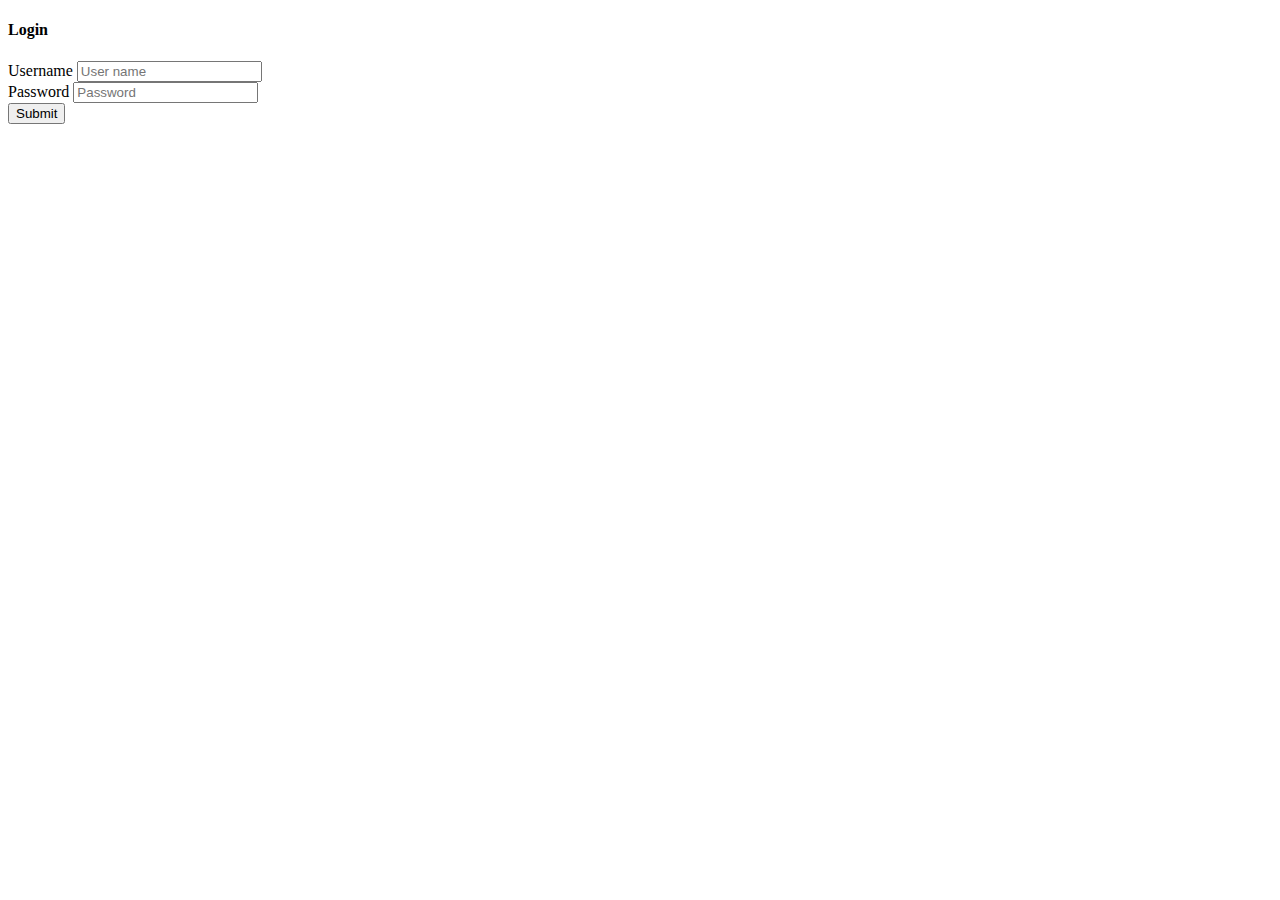
<file: src/main/resources/templates/login.html>
<!DOCTYPE html>
<html lang="en" xmlns:v-on="http://www.w3.org/1999/xhtml">
<head th:replace="fragments/header :: header('Login')" />
<body>
<div id="root">
    <div th:replace="fragments/nav :: nav"></div>
    <div class="container">
        <div class="row">
            <div class="col-sm-6 offset-sm-2">
                <h4 id="loginHeader">Login</h4>
            </div>
        </div>
        <div  class="col-sm-6 offset-sm-2">
                <div class="form-group">
                    <label for="username">Username</label>
                    <input v-model="username" class="form-control" type="text" placeholder="User name" id="username"/>
                </div>
                <div class="form-group">
                    <label for="password">Password</label>
                    <input v-model="password" class="form-control" type="password" placeholder="Password" id="password"/>
                </div>
                <button class="btn btn-primary" type="submit" v-on:click="login"> Submit </button>
        </div>
    </div>
</div>
</body>
<div th:replace="fragments/footer :: foot"></div>
<script>
    var app = new Vue({
        el: '#root',
        mounted() {
            Event.$on('logged-in',function(){
                window.location.replace("/");
            })
        },
        data:{
            username: '',
            password: '',
        },
        methods: {
            login(){
                var params = new URLSearchParams();
                params.append('grant_type', 'password');
                params.append('username', this.username);
                params.append('password',this.password);
                axios({
                    method:'post',
                    url:'oauth/token',
                    auth:{username:'my-trusted-client',password:'secret'},
                    headers: {"Content-type": "application/x-www-form-urlencoded; charset=utf-8"},
                    data:params
                }).then(function(response){
                    set_cookie("access_token",response.data.access_token);
                    set_cookie("username",this.username.value);
                    document.location.replace("/");
                });
            }
        }
    });
</script>
</html>
</file>
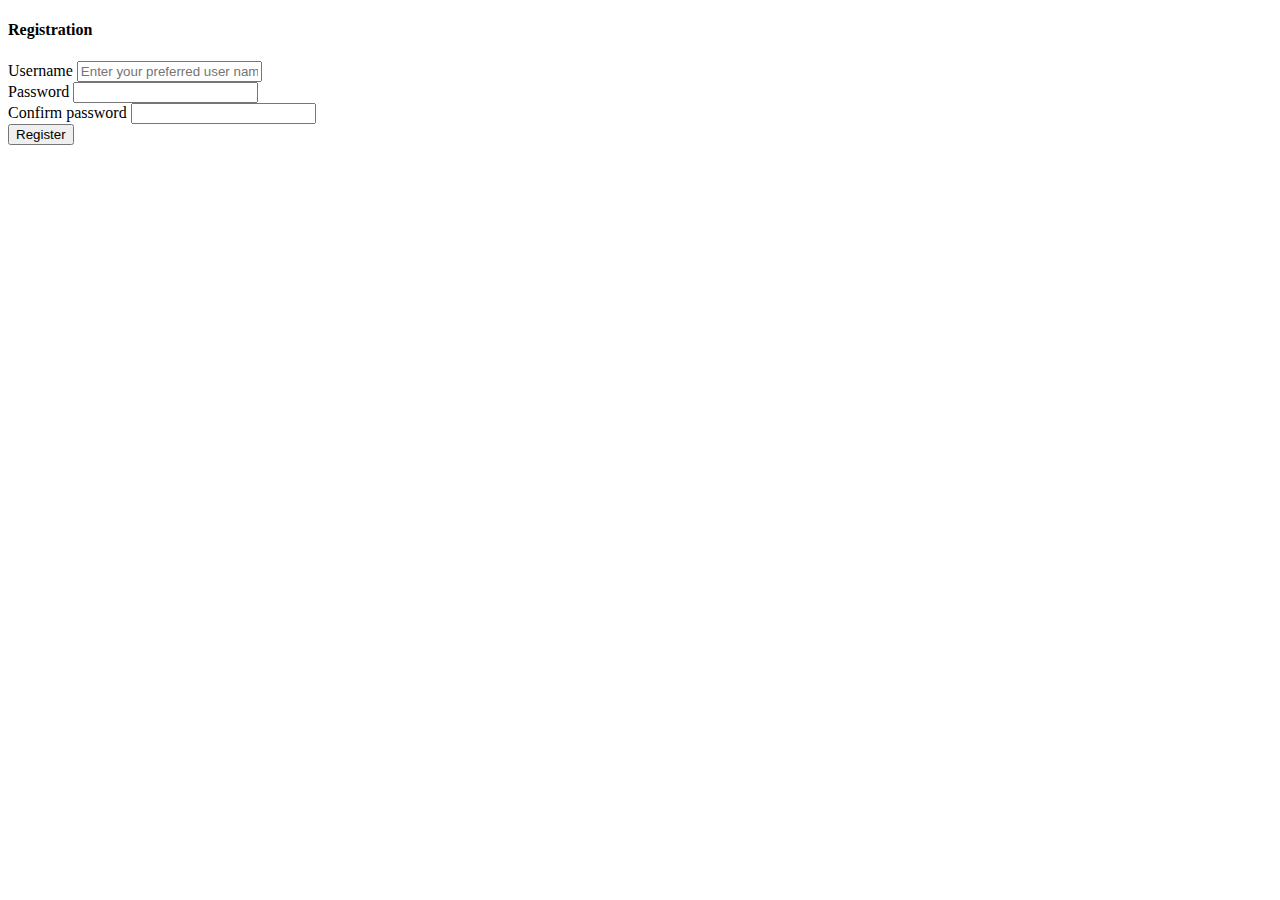
<file: src/main/resources/templates/register.html>
<!DOCTYPE html>
<html lang="en">
<head th:replace="fragments/header :: header('Register')" />
<body>
<div id="root">
    <div th:replace="fragments/nav :: nav"></div>
    <div class="container">
        <div class="row">
            <div class="col-sm-6 offset-sm-2">
                <h4 id="registerHeader">Registration</h4>
            </div>
        </div>
        <div class="col-sm-6 offset-sm-2">
            <div class="form-group">
                <label for="username">Username</label>
                <input v-model="username" class="form-control" type="text" placeholder="Enter your preferred user name" id="username"/>
            </div>
            <div class="form-group">
                <label for="password">Password</label>
                <input v-model="password" class="form-control" type="password" id="password"/>
            </div>
            <div class="form-group">
                <label for="passwordConfirm">Confirm password</label>
                <input v-model="passwordConfirm" class="form-control" type="password" id="passwordConfirm"/>
            </div>
            <button class="btn btn-primary" type="submit" v-on:click="register">Register </button>
        </div>
    </div>
</div>
</body>
<div th:replace="fragments/footer :: foot"></div>
<script>
    var app = new Vue({
        el: '#root',
        mounted() {
            Event.$on('logged-in',function(){
                window.location.replace("/");
            })
        },
        data:{
            username: '',
            password: '',
            passwordConfirm: ''
        },
        methods: {
            register(){
                if(this.password !== this.passwordConfirm){
                    alert("Passwords do not match");
                    return;
                }
                axios({
                    method:'post',
                    url:'register',
                    data:{username:this.username,password:this.password,passwordConfirmation:this.passwordConfirm}
                }).then(function(response){
                    document.location.replace("/");
                });
            }
        }
    });
</script>
</html>
</file>
